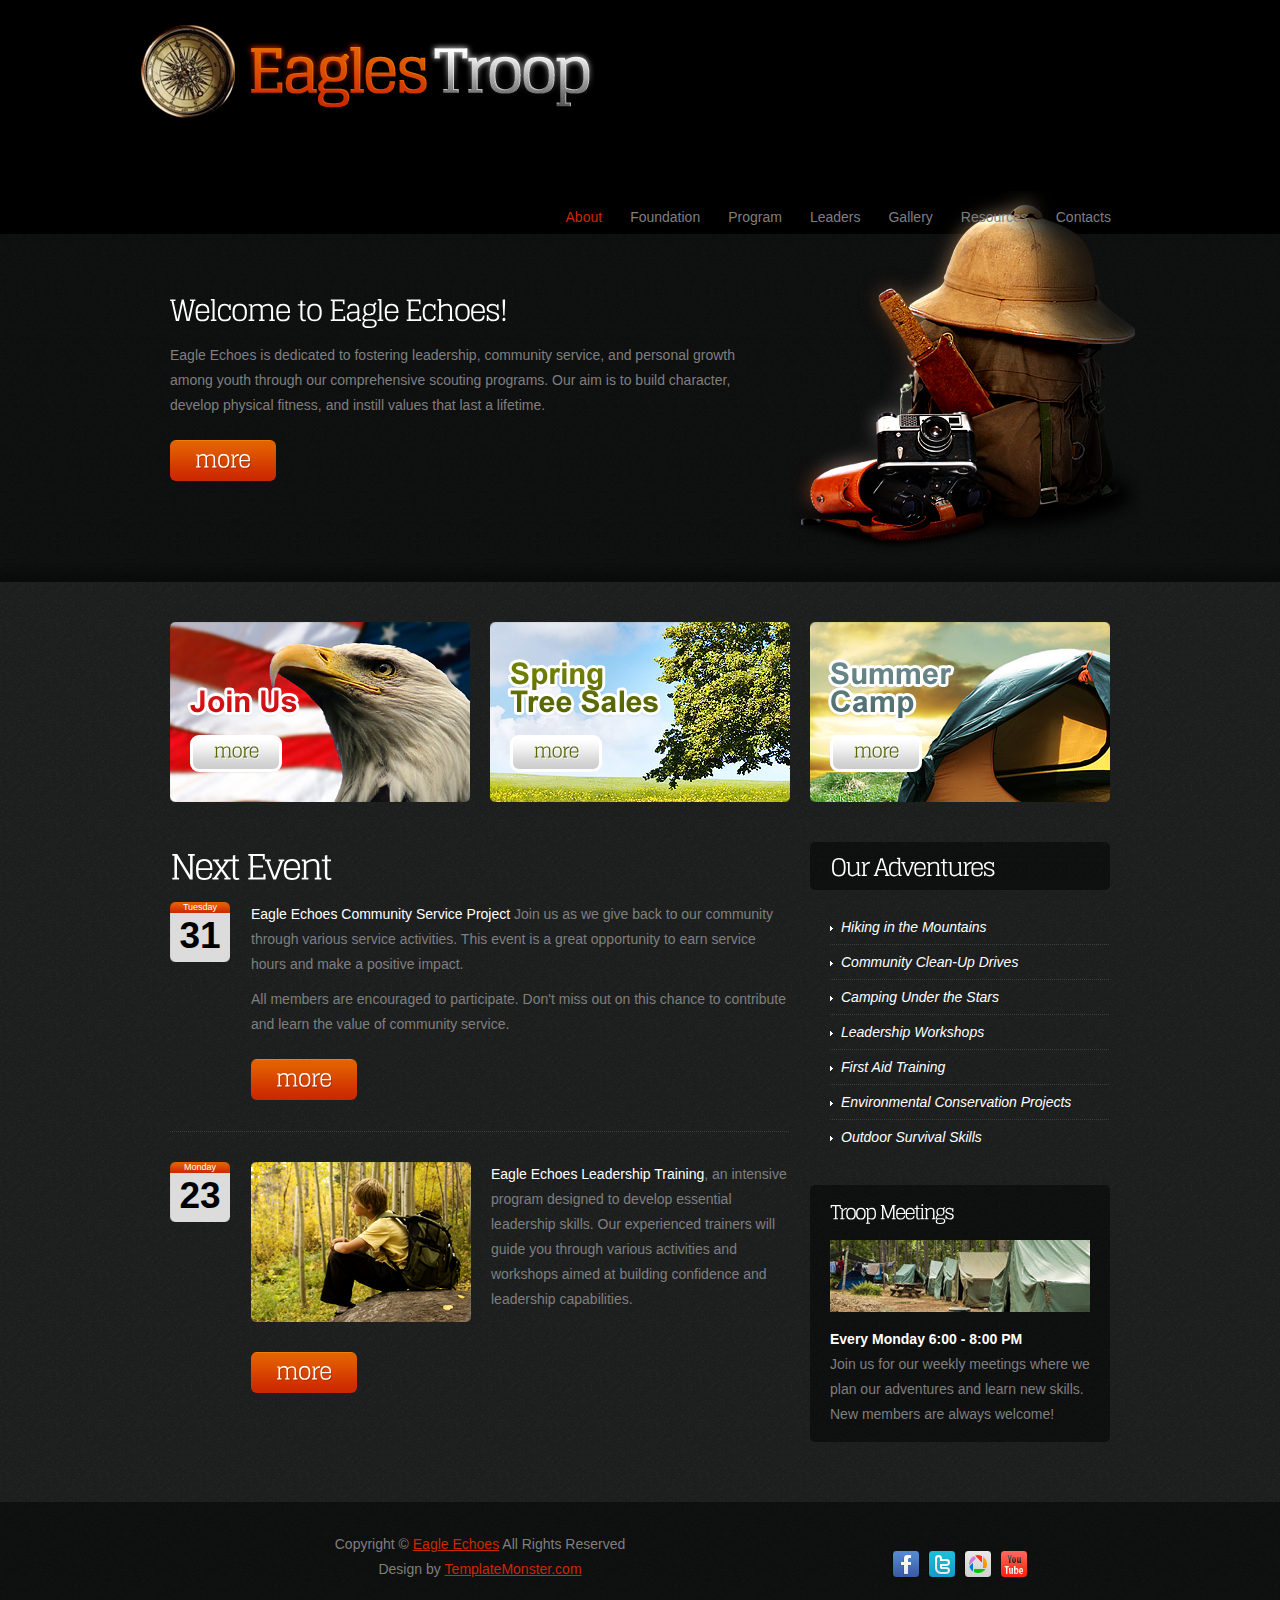
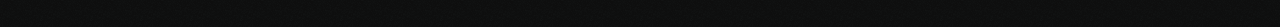
<file: index.html>
<!DOCTYPE html>
<html lang="en">
<head>
<title>Eagle Echoes</title>
<meta charset="utf-8">
<link rel="stylesheet" href="css/reset.css" type="text/css" media="screen">
<link rel="stylesheet" href="css/style.css" type="text/css" media="screen">
<link rel="stylesheet" href="css/grid.css" type="text/css" media="screen">
<script src="js/jquery-1.7.1.min.js"></script>
<script src="js/cufon-yui.js"></script>
<script src="js/cufon-replace.js"></script>
<script src="js/Glegoo_400.font.js"></script>
<script src="js/FF-cash.js"></script>
<script src="js/script.js"></script>
<!--[if lt IE 9]>
<script src="js/html5.js"></script>
<link rel="stylesheet" href="css/ie.css" type="text/css" media="screen">
<![endif]-->
</head>
<body id="page1">
<header>
  <div class="main">
    <div class="wrapper">
      <h1><a href="index.html">Eagle Echoes</a></h1>
      <nav class="fright">
        <ul class="menu">
          <li><a class="active" href="index.html">About</a></li>
          <li><a href="foundation.html">Foundation </a></li>
          <li><a href="program.html">Program</a></li>
          <li><a href="leaders.html">Leaders </a></li>
          <li><a href="gallery.html">Gallery</a></li>
          <li><a href="resources.html">Resources</a></li>
          <li><a href="contacts.html">Contacts</a></li>
        </ul>
      </nav>
    </div>
  </div>
  <div class="row-bot">
    <div class="main">
      <figure class="img-indent-r"><img src="images/page1-img1.png" alt=""></figure>
      <div class="extra-wrap indent"> <strong class="title-1">Welcome to Eagle Echoes!</strong>
        <p>Eagle Echoes is dedicated to fostering leadership, community service, and personal growth among youth through our comprehensive scouting programs. Our aim is to build character, develop physical fitness, and instill values that last a lifetime.</p>
        <a class="button2" href="#">more</a> </div>
      <div class="clear"></div>
    </div>
  </div>
</header>
<section id="content">
  <div class="main">
    <div class="container_12">
      <div class="wrapper p3">
        <article class="grid_4">
          <div class="banner">
            <figure><img src="images/banner-1.png" alt=""></figure>
            <a class="button" href="#">more</a> </div>
        </article>
        <article class="grid_4">
          <div class="banner">
            <figure><img src="images/banner-2.png" alt=""></figure>
            <a class="button" href="#">more</a> </div>
        </article>
        <article class="grid_4">
          <div class="banner">
            <figure><img src="images/banner-3.png" alt=""></figure>
            <a class="button" href="#">more</a> </div>
        </article>
      </div>
      <div class="wrapper">
        <article class="grid_8">
          <h2>Next Event</h2>
          <div class="wrapper border-bot p3">
            <time class="tdate-1" datetime="2024-07-21"> <span>Tuesday</span> <strong>31</strong> </time>
            <div class="extra-wrap">
              <p class="prev-indent-bot"><span class="color-1">Eagle Echoes Community Service Project</span> Join us as we give back to our community through various service activities. This event is a great opportunity to earn service hours and make a positive impact.</p>
              <p>All members are encouraged to participate. Don't miss out on this chance to contribute and learn the value of community service.</p>
              <a class="button2" href="#">more</a> </div>
          </div>
          <div class="wrapper">
            <time class="tdate-1" datetime="2024-08-23"> <span>Monday</span> <strong>23</strong> </time>
            <div class="img-indent">
              <p class="p3"><img src="images/page1-img2.png" alt=""></p>
              <a class="button2" href="#">more</a> </div>
            <div class="extra-wrap"> <span class="color-1">Eagle Echoes Leadership Training</span>, an intensive program designed to develop essential leadership skills. Our experienced trainers will guide you through various activities and workshops aimed at building confidence and leadership capabilities. </div>
          </div>
        </article>
        <article class="grid_4">
          <div class="indent-top">
            <h3 class="indent-bot">Our Adventures</h3>
            <div class="indent-left p3">
              <ul class="list-2">
                <li><a href="#">Hiking in the Mountains</a></li>
                <li><a href="#">Community Clean-Up Drives</a></li>
                <li><a href="#">Camping Under the Stars</a></li>
                <li><a href="#">Leadership Workshops</a></li>
                <li><a href="#">First Aid Training</a></li>
                <li><a href="#">Environmental Conservation Projects</a></li>
                <li class="last-item"><a href="#">Outdoor Survival Skills</a></li>
              </ul>
            </div>
            <div class="box">
              <div class="padding"> <strong class="text-1">Troop Meetings</strong>
                <figure class="p2"><img src="images/page1-img3.jpg" alt=""></figure>
                <h6><strong>Every Monday 6:00 - 8:00 PM</strong></h6>
                Join us for our weekly meetings where we plan our adventures and learn new skills. New members are always welcome! </div>
            </div>
          </div>
        </article>
      </div>
    </div>
  </div>
</section>
<footer>
  <div class="main">
    <div class="container_12">
      <div class="wrapper">
        <div class="grid_8">
          <div class="aligncenter">Copyright &copy; <a href="#">Eagle Echoes</a> All Rights Reserved <span>Design by <a target="_blank" href="http://www.templatemonster.com/">TemplateMonster.com</a></span></div>
        </div>
        <div class="grid_3 prefix_1">
          <ul class="list-services">
            <li><a href="https://www.facebook.com/EagleEchoes" target="_blank"></a></li>
            <li class="item-1"><a href="https://twitter.com/EagleEchoes" target="_blank"></a></li>
            <li class="item-2"><a href="https://www.instagram.com/EagleEchoes" target="_blank"></a></li>
            <li class="item-3"><a href="https://www.linkedin.com/company/eagle-echoes" target="_blank"></a></li>
          </ul>
        </div>
      </div>
    </div>
  </div>
</footer>
<script>Cufon.now();</script>
</body>
</html>
</file>
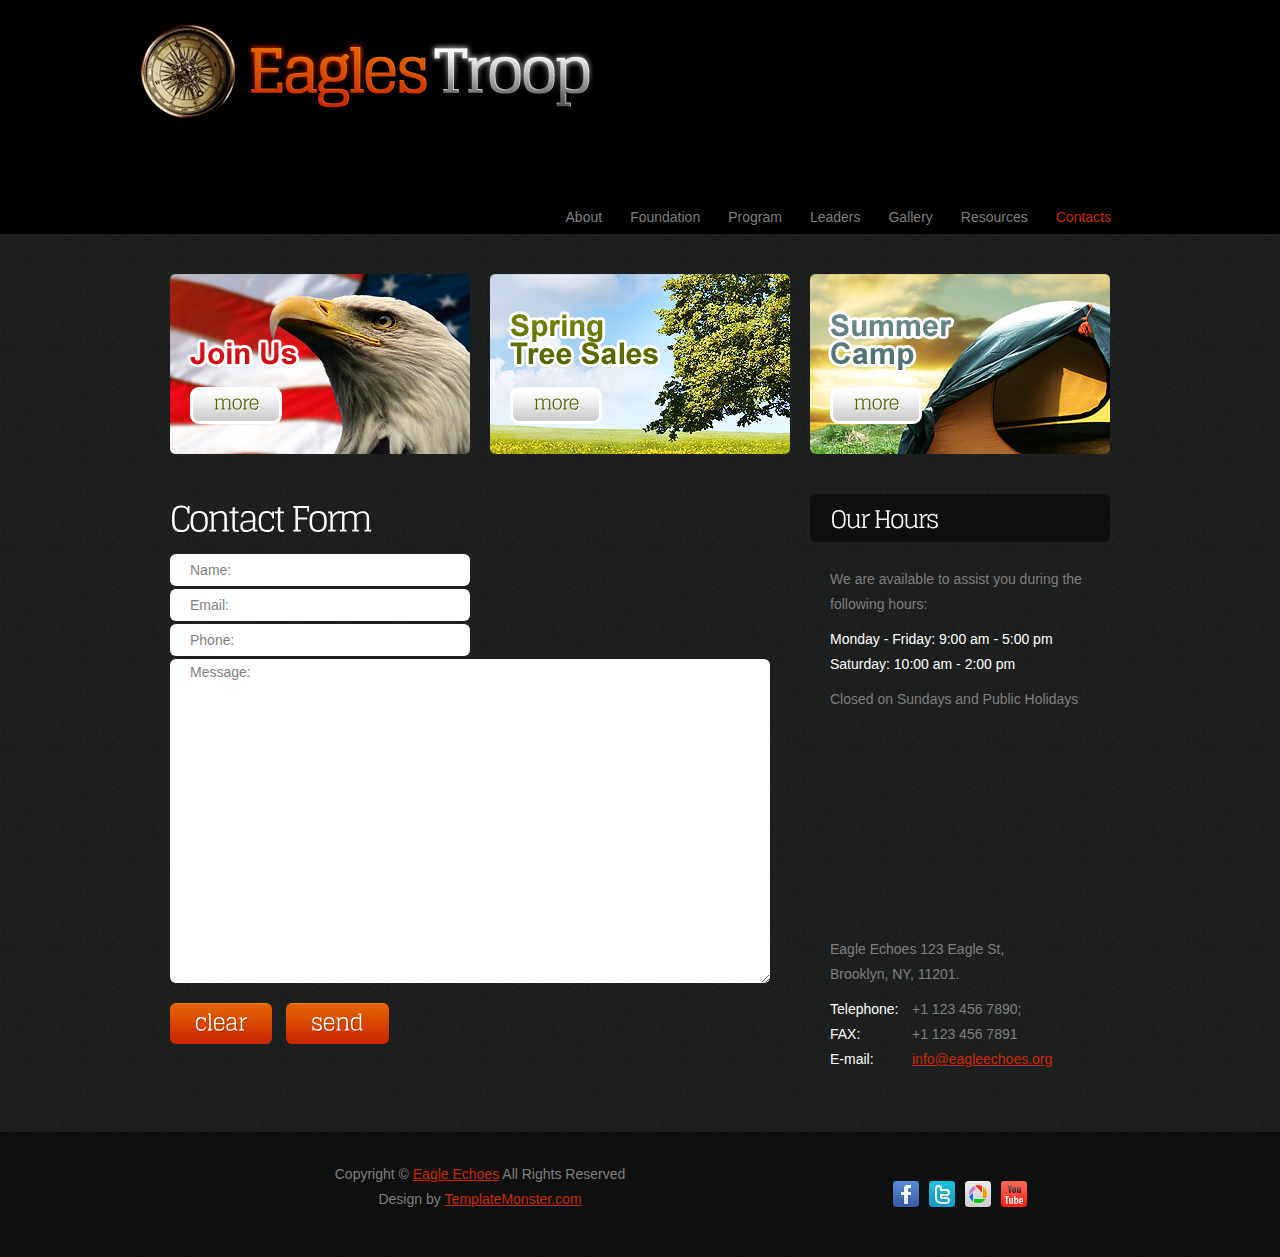
<file: contacts.html>
<!DOCTYPE html>
<html lang="en">
<head>
<title>Eagle Echoes | Contacts</title>
<meta charset="utf-8">
<link rel="stylesheet" href="css/reset.css" type="text/css" media="screen">
<link rel="stylesheet" href="css/style.css" type="text/css" media="screen">
<link rel="stylesheet" href="css/grid.css" type="text/css" media="screen">
<script src="js/jquery-1.7.1.min.js"></script>
<script src="js/cufon-yui.js"></script>
<script src="js/cufon-replace.js"></script>
<script src="js/Glegoo_400.font.js"></script>
<script src="js/FF-cash.js"></script>
<script src="js/script.js"></script>
<!--[if lt IE 9]>
<script src="js/html5.js"></script>
<link rel="stylesheet" href="css/ie.css" type="text/css" media="screen">
<![endif]-->
</head>
<body id="page6">
<header>
  <div class="main">
    <div class="wrapper">
      <h1><a href="index.html">Eagle Echoes</a></h1>
      <nav class="fright">
        <ul class="menu">
          <li><a href="index.html">About</a></li>
          <li><a href="foundation.html">Foundation</a></li>
          <li><a href="program.html">Program</a></li>
          <li><a href="leaders.html">Leaders</a></li>
          <li><a href="gallery.html">Gallery</a></li>
          <li><a href="resources.html">Resources</a></li>
          <li><a class="active" href="contacts.html">Contacts</a></li>
        </ul>
      </nav>
    </div>
  </div>
</header>
<section id="content">
  <div class="main">
    <div class="container_12">
      <div class="wrapper p3">
        <article class="grid_4">
          <div class="banner">
            <figure><img src="images/banner-1.png" alt=""></figure>
            <a class="button" href="#">more</a> </div>
        </article>
        <article class="grid_4">
          <div class="banner">
            <figure><img src="images/banner-2.png" alt=""></figure>
            <a class="button" href="#">more</a> </div>
        </article>
        <article class="grid_4">
          <div class="banner">
            <figure><img src="images/banner-3.png" alt=""></figure>
            <a class="button" href="#">more</a> </div>
        </article>
      </div>
      <div class="wrapper">
        <article class="grid_8">
          <h2>Contact Form</h2>
          <form id="contact-form" action="#" method="post" enctype="multipart/form-data">
            <fieldset>
              <label>
                <input name="name" value="Name:" onBlur="if(this.value=='') this.value='Name:'" onFocus="if(this.value =='Name:' ) this.value=''" />
              </label>
              <label>
                <input name="email" value="Email:" onBlur="if(this.value=='') this.value='Email:'" onFocus="if(this.value =='Email:' ) this.value=''" />
              </label>
              <label>
                <input name="phone" value="Phone:" onBlur="if(this.value=='') this.value='Phone:'" onFocus="if(this.value =='Phone:' ) this.value=''" />
              </label>
              <label class="message">
                <textarea onBlur="if(this.value=='') this.value='Message:'" onFocus="if(this.value =='Message:' ) this.value=''">Message:</textarea>
              </label>
              <div class="buttons"> <a class="button2" href="#">clear</a> <a class="button2" href="#">send</a> </div>
            </fieldset>
          </form>
        </article>
        <article class="grid_4">
          <div class="indent-top">
            <h3 class="img-indent-bot">Our Hours</h3>
            <div class="indent-left">
              <p class="prev-indent-bot">We are available to assist you during the following hours:</p>
              <span class="color-1">Monday - Friday: 9:00 am - 5:00 pm</span>
              <p class="prev-indent-bot"><span class="color-1">Saturday: 10:00 am - 2:00 pm</span></p>
              <p class="indent-bot">Closed on Sundays and Public Holidays</p>
              <figure class="img-indent-bot">
                <iframe width="260" height="180" src="http://maps.google.com/maps?f=q&amp;source=s_q&amp;hl=en&amp;geocode=&amp;q=Brooklyn,+New+York,+NY,+United+States&amp;aq=0&amp;sll=37.0625,-95.677068&amp;sspn=61.282355,146.513672&amp;ie=UTF8&amp;hq=&amp;hnear=Brooklyn,+Kings,+New+York&amp;ll=40.649974,-73.950005&amp;spn=0.01628,0.025663&amp;z=14&amp;iwloc=A&amp;output=embed"></iframe>
              </figure>
              <dl>
                <dt class="prev-indent-bot">Eagle Echoes 123 Eagle St,<br>
                  Brooklyn, NY, 11201.</dt>
                <dd><span>Telephone:</span> +1 123 456 7890;</dd>
                <dd><span>FAX:</span> +1 123 456 7891</dd>
                <dd><span>E-mail:</span> <a href="mailto:info@eagleechoes.org">info@eagleechoes.org</a></dd>
              </dl>
            </div>
          </div>
        </article>
      </div>
    </div>
  </div>
</section>
<footer>
  <div class="main">
    <div class="container_12">
      <div class="wrapper">
        <div class="grid_8">
          <div class="aligncenter">Copyright &copy; <a href="#">Eagle Echoes</a> All Rights Reserved <span>Design by <a target="_blank" href="http://www.templatemonster.com/">TemplateMonster.com</a></span></div>
        </div>
        <div class="grid_3 prefix_1">
          <ul class="list-services">
            <li><a href="https://www.facebook.com/EagleEchoes" target="_blank"></a></li>
            <li class="item-1"><a href="https://twitter.com/EagleEchoes" target="_blank"></a></li>
            <li class="item-2"><a href="https://www.instagram.com/EagleEchoes" target="_blank"></a></li>
            <li class="item-3"><a href="https://www.linkedin.com/company/eagle-echoes" target="_blank"></a></li>
          </ul>
        </div>
      </div>
    </div>
  </div>
</footer>
<script>Cufon.now();</script>
</body>
</html>
</file>
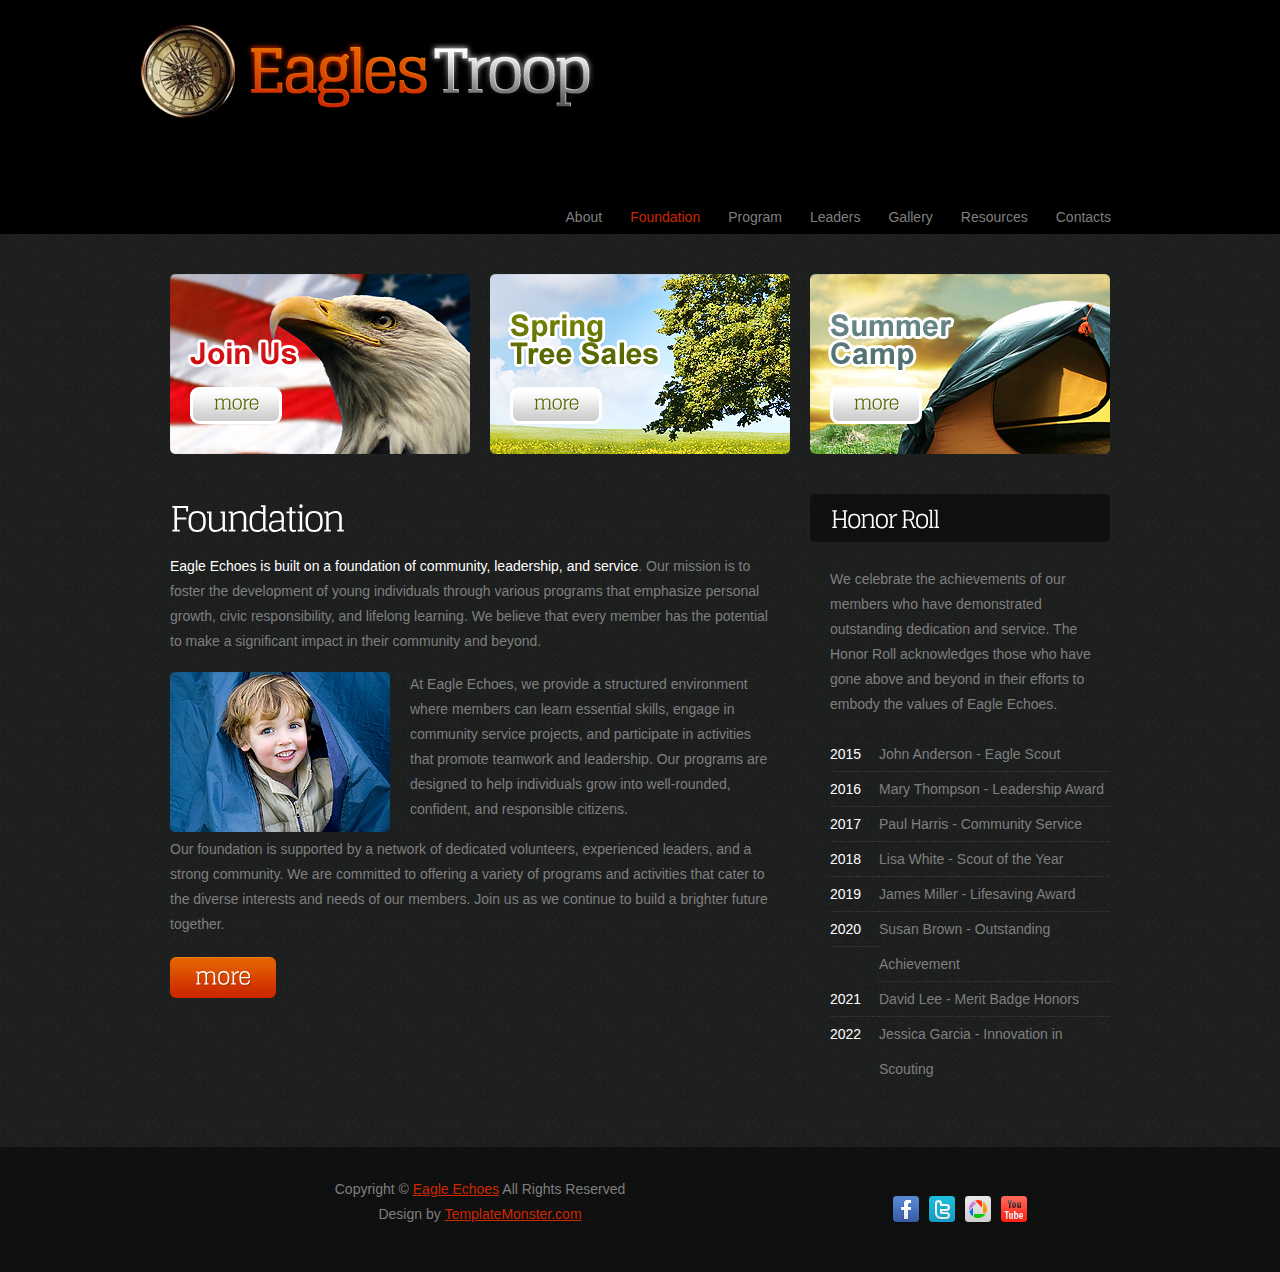
<file: foundation.html>
<!DOCTYPE html>
<html lang="en">
<head>
<title>Eagle Echoes | Foundation</title>
<meta charset="utf-8">
<link rel="stylesheet" href="css/reset.css" type="text/css" media="screen">
<link rel="stylesheet" href="css/style.css" type="text/css" media="screen">
<link rel="stylesheet" href="css/grid.css" type="text/css" media="screen">
<script src="js/jquery-1.7.1.min.js"></script>
<script src="js/cufon-yui.js"></script>
<script src="js/cufon-replace.js"></script>
<script src="js/Glegoo_400.font.js"></script>
<script src="js/FF-cash.js"></script>
<script src="js/script.js"></script>
<!--[if lt IE 9]>
<script src="js/html5.js"></script>
<link rel="stylesheet" href="css/ie.css" type="text/css" media="screen">
<![endif]-->
</head>
<body id="page2">
<header>
  <div class="main">
    <div class="wrapper">
      <h1><a href="index.html">Eagle Echoes</a></h1>
      <nav class="fright">
        <ul class="menu">
          <li><a href="index.html">About</a></li>
          <li><a class="active" href="foundation.html">Foundation</a></li>
          <li><a href="program.html">Program</a></li>
          <li><a href="leaders.html">Leaders</a></li>
          <li><a href="gallery.html">Gallery</a></li>
          <li><a href="resources.html">Resources</a></li>
          <li><a href="contacts.html">Contacts</a></li>
        </ul>
      </nav>
    </div>
  </div>
</header>
<section id="content">
  <div class="main">
    <div class="container_12">
      <div class="wrapper p3">
        <article class="grid_4">
          <div class="banner">
            <figure><img src="images/banner-1.png" alt=""></figure>
            <a class="button" href="#">more</a> </div>
        </article>
        <article class="grid_4">
          <div class="banner">
            <figure><img src="images/banner-2.png" alt=""></figure>
            <a class="button" href="#">more</a> </div>
        </article>
        <article class="grid_4">
          <div class="banner">
            <figure><img src="images/banner-3.png" alt=""></figure>
            <a class="button" href="#">more</a> </div>
        </article>
      </div>
      <div class="wrapper">
        <article class="grid_8">
          <div class="indent-right">
            <h2>Foundation</h2>
            <p class="indent-bot2"><span class="color-1">Eagle Echoes is built on a foundation of community, leadership, and service</span>. Our mission is to foster the development of young individuals through various programs that emphasize personal growth, civic responsibility, and lifelong learning. We believe that every member has the potential to make a significant impact in their community and beyond.</p>
            <div class="wrapper prev-indent-bot2">
              <figure class="img-indent"><img src="images/page2-img1.png" alt=""></figure>
              <div class="extra-wrap"> At Eagle Echoes, we provide a structured environment where members can learn essential skills, engage in community service projects, and participate in activities that promote teamwork and leadership. Our programs are designed to help individuals grow into well-rounded, confident, and responsible citizens.</div>
            </div>
            <p class="indent-bot">Our foundation is supported by a network of dedicated volunteers, experienced leaders, and a strong community. We are committed to offering a variety of programs and activities that cater to the diverse interests and needs of our members. Join us as we continue to build a brighter future together.</p>
            <a class="button2" href="#">more</a> </div>
        </article>
        <article class="grid_4">
          <div class="indent-top">
            <h3 class="img-indent-bot">Honor Roll</h3>
            <div class="indent-left">
              <p class="indent-bot">We celebrate the achievements of our members who have demonstrated outstanding dedication and service. The Honor Roll acknowledges those who have gone above and beyond in their efforts to embody the values of Eagle Echoes.</p>
              <dl class="years">
                <dt>2015</dt>
                <dd>John Anderson - Eagle Scout</dd>
                <dt>2016</dt>
                <dd>Mary Thompson - Leadership Award</dd>
                <dt>2017</dt>
                <dd>Paul Harris - Community Service</dd>
                <dt>2018</dt>
                <dd>Lisa White - Scout of the Year</dd>
                <dt>2019</dt>
                <dd>James Miller - Lifesaving Award</dd>
                <dt>2020</dt>
                <dd>Susan Brown - Outstanding Achievement</dd>
                <dt>2021</dt>
                <dd>David Lee - Merit Badge Honors</dd>
                <dt class="last-item">2022</dt>
                <dd class="last-item">Jessica Garcia - Innovation in Scouting</dd>
              </dl>
            </div>
          </div>
        </article>
      </div>
    </div>
  </div>
</section>
<footer>
  <div class="main">
    <div class="container_12">
      <div class="wrapper">
        <div class="grid_8">
          <div class="aligncenter">Copyright &copy; <a href="#">Eagle Echoes</a> All Rights Reserved <span>Design by <a target="_blank" href="http://www.templatemonster.com/">TemplateMonster.com</a></span></div>
        </div>
        <div class="grid_3 prefix_1">
          <ul class="list-services">
            <li><a href="#"></a></li>
            <li class="item-1"><a href="#"></a></li>
            <li class="item-2"><a href="#"></a></li>
            <li class="item-3"><a href="#"></a></li>
          </ul>
        </div>
      </div>
    </div>
  </div>
</footer>
<script>Cufon.now();</script>
</body>
</html>
</file>
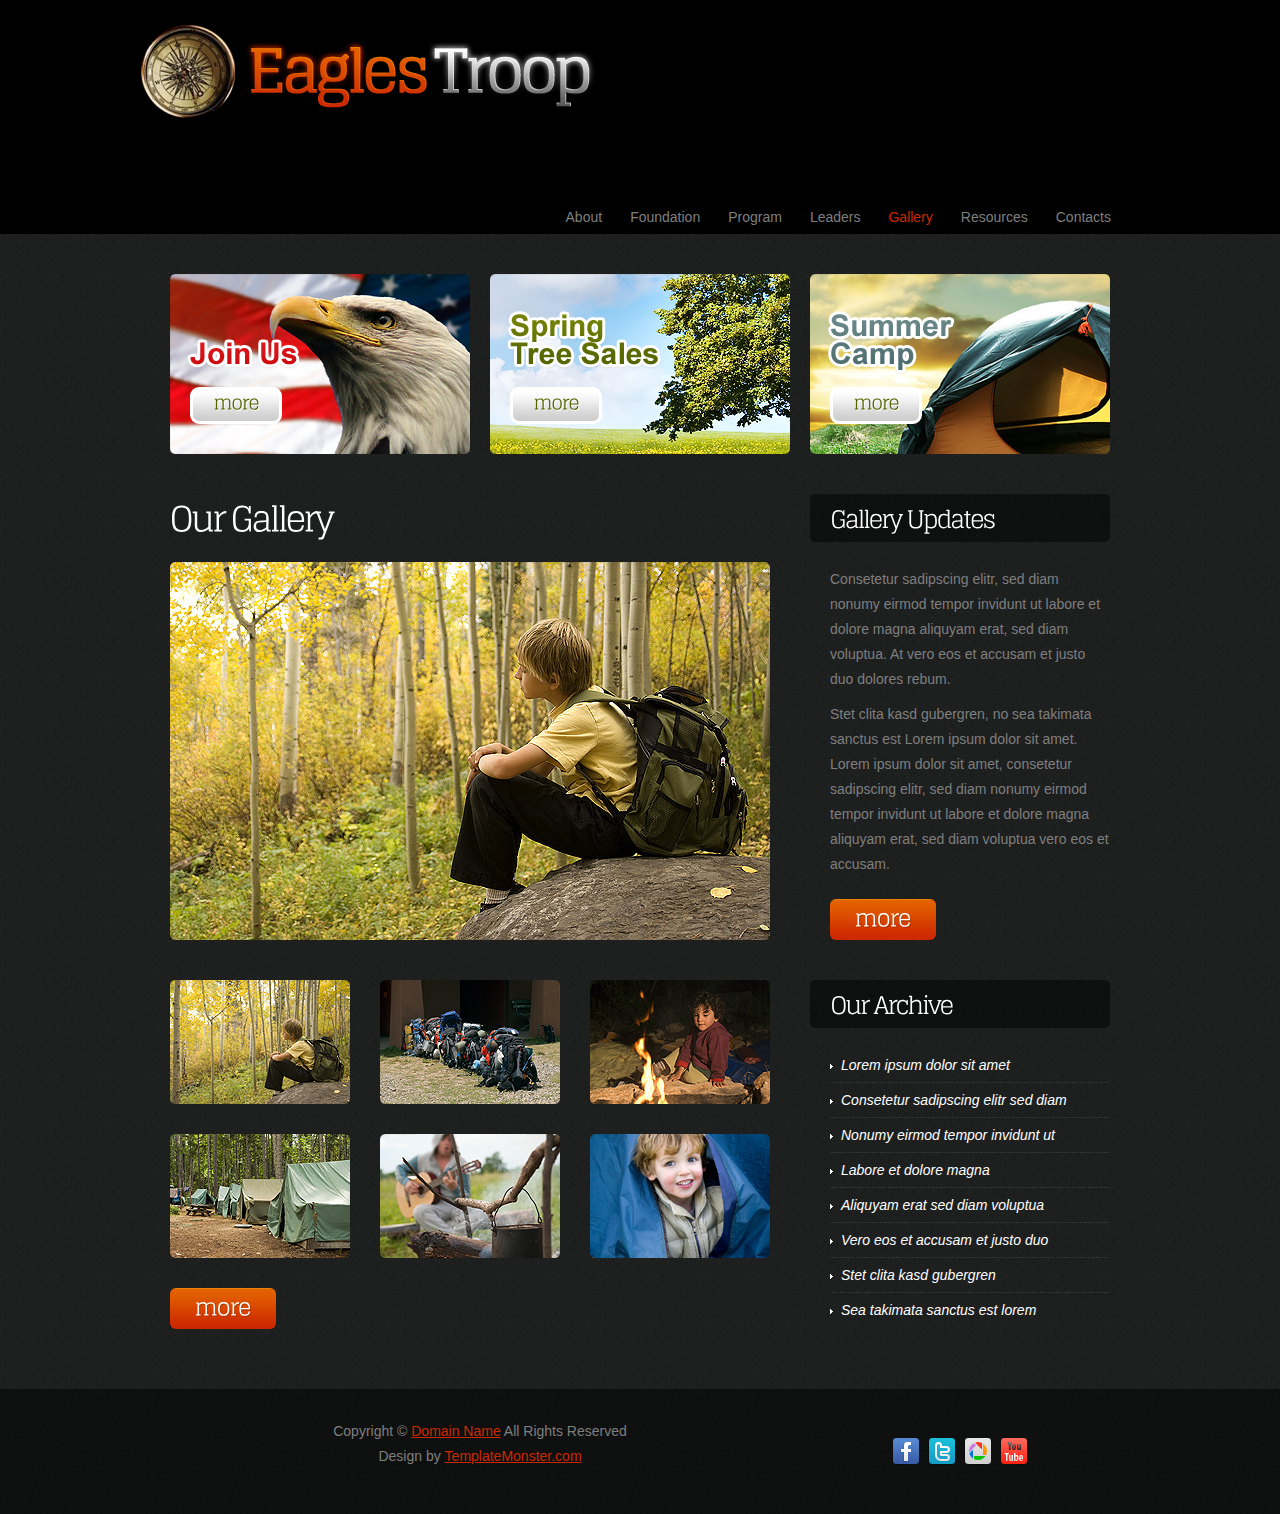
<file: gallery.html>
<!DOCTYPE html>
<html lang="en">
<head>
<title>EaglesTroop | Gallery</title>
<meta charset="utf-8">
<link rel="stylesheet" href="css/reset.css" type="text/css" media="screen">
<link rel="stylesheet" href="css/style.css" type="text/css" media="screen">
<link rel="stylesheet" href="css/grid.css" type="text/css" media="screen">
<script src="js/jquery-1.7.1.min.js"></script>
<script src="js/cufon-yui.js"></script>
<script src="js/cufon-replace.js"></script>
<script src="js/Glegoo_400.font.js"></script>
<script src="js/FF-cash.js"></script>
<script src="js/script.js"></script>
<script src="js/jquery.galleriffic.js"></script>
<script src="js/jquery.opacityrollover.js"></script>
<!--[if lt IE 9]>
<script src="js/html5.js"></script>
<link rel="stylesheet" href="css/ie.css" type="text/css" media="screen">
<![endif]-->
</head>
<body id="page5">
<header>
  <div class="main">
    <div class="wrapper">
      <h1><a href="index.html">EaglesTroop</a></h1>
      <nav class="fright">
        <ul class="menu">
          <li><a href="index.html">About</a></li>
          <li><a href="foundation.html">Foundation </a></li>
          <li><a href="program.html">Program</a></li>
          <li><a href="leaders.html">Leaders</a></li>
          <li><a class="active" href="gallery.html">Gallery</a></li>
          <li><a href="resources.html">Resources</a></li>
          <li><a href="contacts.html">Contacts</a></li>
        </ul>
      </nav>
    </div>
  </div>
</header>
<section id="content">
  <div class="main">
    <div class="container_12">
      <div class="wrapper p3">
        <article class="grid_4">
          <div class="banner">
            <figure><img src="images/banner-1.png" alt=""></figure>
            <a class="button" href="#">more</a> </div>
        </article>
        <article class="grid_4">
          <div class="banner">
            <figure><img src="images/banner-2.png" alt=""></figure>
            <a class="button" href="#">more</a> </div>
        </article>
        <article class="grid_4">
          <div class="banner">
            <figure><img src="images/banner-3.png" alt=""></figure>
            <a class="button" href="#">more</a> </div>
        </article>
      </div>
      <div class="wrapper">
        <article class="grid_8">
          <h2 class="p1">Our Gallery</h2>
          <div class="slideshow-container">
            <div id="slideshow" class="slideshow"></div>
          </div>
          <div id="thumbs" class="navigation p3">
            <ul class="thumbs noscript">
              <li><a class="thumb" href="images/gallery-img1.jpg"><img src="images/thumb-1.png" alt=""></a></li>
              <li><a class="thumb" href="images/gallery-img2.jpg"><img src="images/thumb-2.png" alt=""></a></li>
              <li class="last"><a class="thumb" href="images/gallery-img3.jpg"><img src="images/thumb-3.png" alt=""></a></li>
              <li class="last2"><a class="thumb" href="images/gallery-img4.jpg"><img src="images/thumb-4.png" alt=""></a></li>
              <li class="last2"><a class="thumb" href="images/gallery-img5.jpg"><img src="images/thumb-5.png" alt=""></a></li>
              <li class="last3"><a class="thumb" href="images/gallery-img6.jpg"><img src="images/thumb-6.png" alt=""></a></li>
            </ul>
          </div>
          <a class="button2" href="#">more</a> </article>
        <article class="grid_4">
          <div class="indent-top">
            <h3 class="img-indent-bot">Gallery Updates</h3>
            <div class="indent-left p4">
              <p class="prev-indent-bot">Consetetur sadipscing elitr, sed diam nonumy eirmod tempor invidunt ut labore et dolore magna aliquyam erat, sed diam voluptua. At vero eos et accusam et justo duo dolores rebum. </p>
              <p>Stet clita kasd gubergren, no sea takimata sanctus est Lorem ipsum dolor sit amet. Lorem ipsum dolor sit amet, consetetur sadipscing elitr, sed diam nonumy eirmod tempor invidunt ut labore et dolore magna aliquyam erat, sed diam voluptua vero eos et accusam.</p>
              <a class="button2" href="#">more</a> </div>
            <h3 class="indent-bot">Our Archive</h3>
            <div class="indent-left">
              <ul class="list-2">
                <li><a href="#">Lorem ipsum dolor sit amet</a></li>
                <li><a href="#">Consetetur sadipscing elitr sed diam </a></li>
                <li><a href="#">Nonumy eirmod tempor invidunt ut </a></li>
                <li><a href="#">Labore et dolore magna</a></li>
                <li><a href="#">Aliquyam erat sed diam voluptua</a></li>
                <li><a href="#">Vero eos et accusam et justo duo </a></li>
                <li><a href="#">Stet clita kasd gubergren</a></li>
                <li class="last-item"><a href="#">Sea takimata sanctus est lorem </a></li>
              </ul>
            </div>
          </div>
        </article>
      </div>
    </div>
  </div>
</section>
<footer>
  <div class="main">
    <div class="container_12">
      <div class="wrapper">
        <div class="grid_8">
          <div class="aligncenter">Copyright &copy; <a href="#">Domain Name</a> All Rights Reserved <span>Design by <a target="_blank" href="http://www.templatemonster.com/">TemplateMonster.com</a></span></div>
        </div>
        <div class="grid_3 prefix_1">
          <ul class="list-services">
            <li><a href="#"></a></li>
            <li class="item-1"><a href="#"></a></li>
            <li class="item-2"><a href="#"></a></li>
            <li class="item-3"><a href="#"></a></li>
          </ul>
        </div>
      </div>
    </div>
  </div>
</footer>
<script>Cufon.now();</script>
<script>
$(window).load(function () {
    var gallery = $('#thumbs').galleriffic({
        delay: 7000,
        numThumbs: 6,
        preloadAhead: 6,
        enableTopPager: false,
        enableBottomPager: false,
        imageContainerSel: '#slideshow',
        controlsContainerSel: '',
        captionContainerSel: '',
        loadingContainerSel: '',
        renderSSControls: false,
        renderNavControls: true,
        playLinkText: '',
        pauseLinkText: '',
        prevLinkText: '',
        nextLinkText: '',
        nextPageLinkText: '',
        prevPageLinkText: '',
        enableHistory: false,
        autoStart: 7000,
        syncTransitions: true,
        defaultTransitionDuration: 900
    });
});
</script>
</body>
</html>
</file>
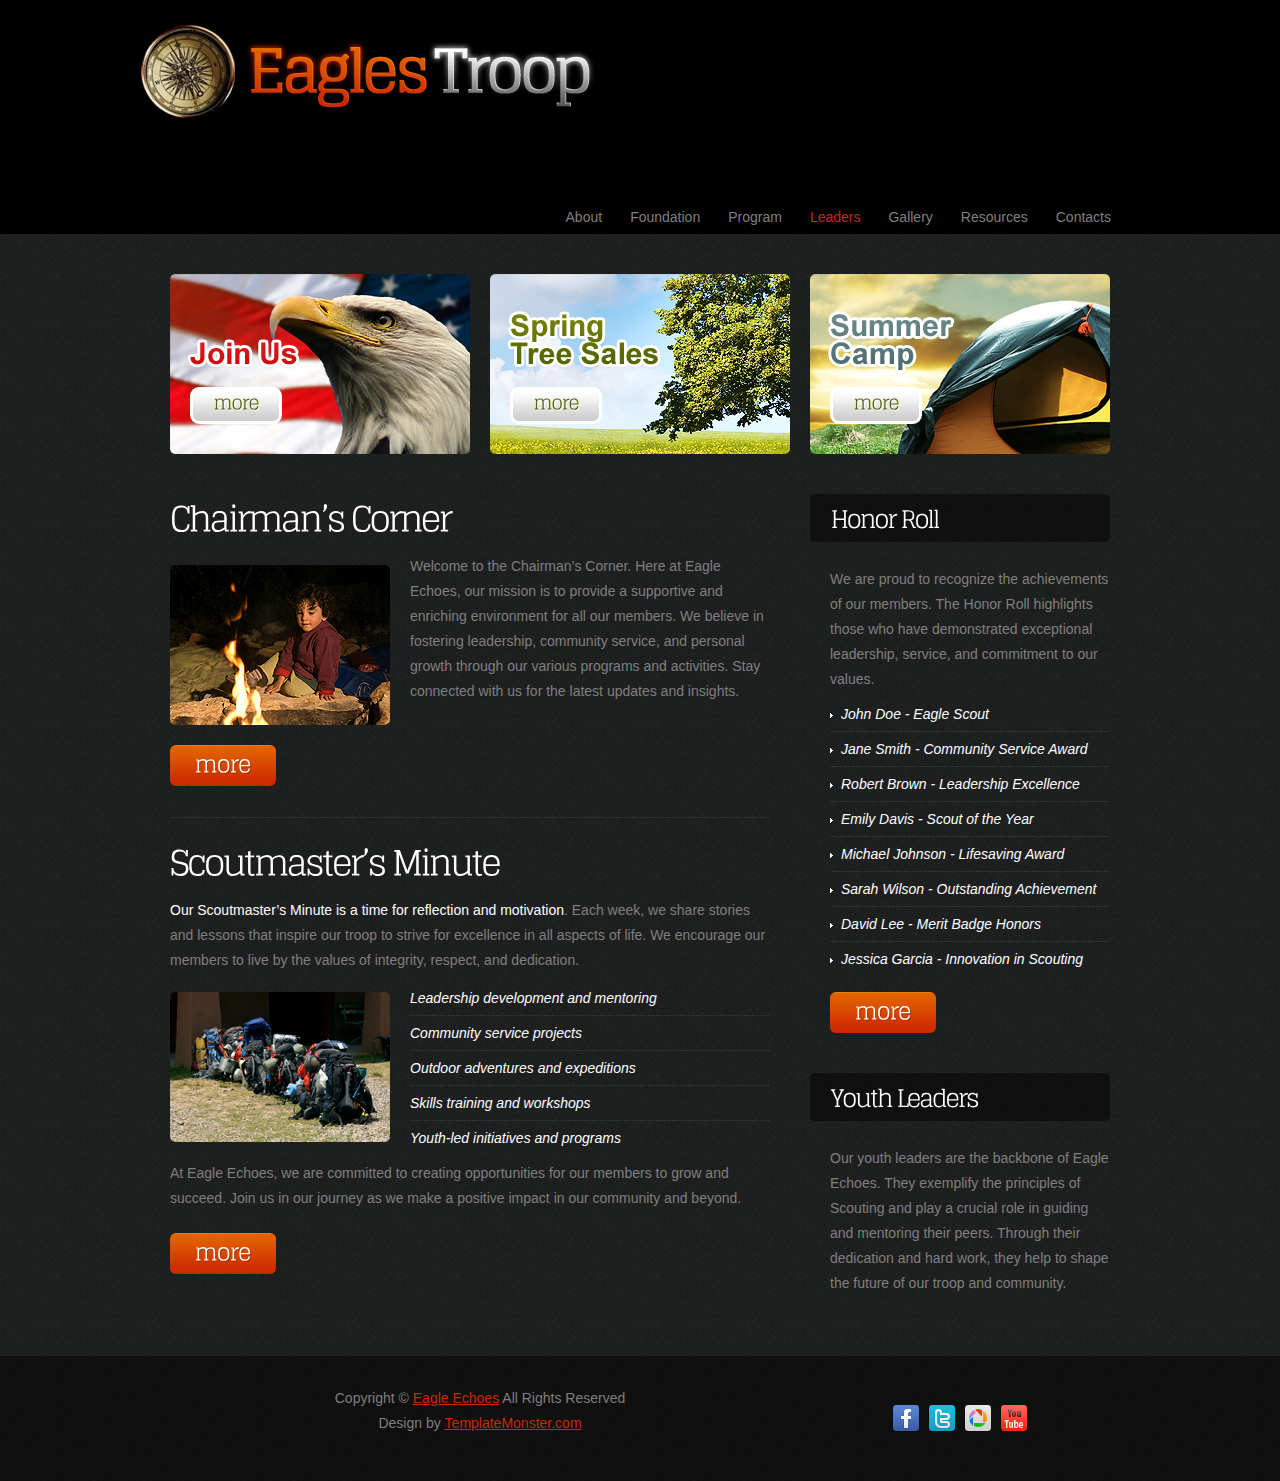
<file: leaders.html>
<!DOCTYPE html>
<html lang="en">
<head>
<title>Eagle Echoes | Leaders</title>
<meta charset="utf-8">
<link rel="stylesheet" href="css/reset.css" type="text/css" media="screen">
<link rel="stylesheet" href="css/style.css" type="text/css" media="screen">
<link rel="stylesheet" href="css/grid.css" type="text/css" media="screen">
<script src="js/jquery-1.7.1.min.js"></script>
<script src="js/cufon-yui.js"></script>
<script src="js/cufon-replace.js"></script>
<script src="js/Glegoo_400.font.js"></script>
<script src="js/FF-cash.js"></script>
<script src="js/script.js"></script>
<!--[if lt IE 9]>
<script src="js/html5.js"></script>
<link rel="stylesheet" href="css/ie.css" type="text/css" media="screen">
<![endif]-->
</head>
<body id="page4">
<header>
  <div class="main">
    <div class="wrapper">
      <h1><a href="index.html">Eagle Echoes</a></h1>
      <nav class="fright">
        <ul class="menu">
          <li><a href="index.html">About</a></li>
          <li><a href="foundation.html">Foundation</a></li>
          <li><a href="program.html">Program</a></li>
          <li><a class="active" href="leaders.html">Leaders</a></li>
          <li><a href="gallery.html">Gallery</a></li>
          <li><a href="resources.html">Resources</a></li>
          <li><a href="contacts.html">Contacts</a></li>
        </ul>
      </nav>
    </div>
  </div>
</header>
<section id="content">
  <div class="main">
    <div class="container_12">
      <div class="wrapper p3">
        <article class="grid_4">
          <div class="banner">
            <figure><img src="images/banner-1.png" alt=""></figure>
            <a class="button" href="#">more</a> </div>
        </article>
        <article class="grid_4">
          <div class="banner">
            <figure><img src="images/banner-2.png" alt=""></figure>
            <a class="button" href="#">more</a> </div>
        </article>
        <article class="grid_4">
          <div class="banner">
            <figure><img src="images/banner-3.png" alt=""></figure>
            <a class="button" href="#">more</a> </div>
        </article>
      </div>
      <div class="wrapper">
        <article class="grid_8">
          <div class="indent-right">
            <h2>Chairman’s Corner</h2>
            <div class="wrapper indent-bot">
              <figure class="img-indent3"><img src="images/page4-img1.png" alt=""></figure>
              <div class="extra-wrap"> Welcome to the Chairman’s Corner. Here at Eagle Echoes, our mission is to provide a supportive and enriching environment for all our members. We believe in fostering leadership, community service, and personal growth through our various programs and activities. Stay connected with us for the latest updates and insights. </div>
            </div>
            <div class="border-bot prev-indent-bot"> <a class="button2" href="#">more</a> </div>
            <h2>Scoutmaster’s Minute</h2>
            <p class="p1"><span class="color-1">Our Scoutmaster’s Minute is a time for reflection and motivation</span>. Each week, we share stories and lessons that inspire our troop to strive for excellence in all aspects of life. We encourage our members to live by the values of integrity, respect, and dedication.</p>
            <div class="wrapper prev-indent-bot2">
              <figure class="img-indent3"><img src="images/page4-img2.png" alt=""></figure>
              <div class="extra-wrap">
                <ul class="list-1">
                  <li><a href="#">Leadership development and mentoring</a></li>
                  <li><a href="#">Community service projects</a></li>
                  <li><a href="#">Outdoor adventures and expeditions</a></li>
                  <li><a href="#">Skills training and workshops</a></li>
                  <li class="last-item"><a href="#">Youth-led initiatives and programs</a></li>
                </ul>
              </div>
            </div>
            <p>At Eagle Echoes, we are committed to creating opportunities for our members to grow and succeed. Join us in our journey as we make a positive impact in our community and beyond.</p>
            <a class="button2" href="#">more</a> </div>
        </article>
        <article class="grid_4">
          <div class="indent-top">
            <h3 class="img-indent-bot">Honor Roll</h3>
            <div class="indent-left p4">
              <p class="prev-indent-bot2">We are proud to recognize the achievements of our members. The Honor Roll highlights those who have demonstrated exceptional leadership, service, and commitment to our values.</p>
              <ul class="list-2 p2">
                <li><a href="#">John Doe - Eagle Scout</a></li>
                <li><a href="#">Jane Smith - Community Service Award</a></li>
                <li><a href="#">Robert Brown - Leadership Excellence</a></li>
                <li><a href="#">Emily Davis - Scout of the Year</a></li>
                <li><a href="#">Michael Johnson - Lifesaving Award</a></li>
                <li><a href="#">Sarah Wilson - Outstanding Achievement</a></li>
                <li><a href="#">David Lee - Merit Badge Honors</a></li>
                <li class="last-item"><a href="#">Jessica Garcia - Innovation in Scouting</a></li>
              </ul>
              <a class="button2" href="#">more</a> </div>
            <h3 class="img-indent-bot">Youth Leaders</h3>
            <div class="indent-left"> Our youth leaders are the backbone of Eagle Echoes. They exemplify the principles of Scouting and play a crucial role in guiding and mentoring their peers. Through their dedication and hard work, they help to shape the future of our troop and community. </div>
          </div>
        </article>
      </div>
    </div>
  </div>
</section>
<footer>
  <div class="main">
    <div class="container_12">
      <div class="wrapper">
        <div class="grid_8">
          <div class="aligncenter">Copyright &copy; <a href="#">Eagle Echoes</a> All Rights Reserved <span>Design by <a target="_blank" href="http://www.templatemonster.com/">TemplateMonster.com</a></span></div>
        </div>
        <div class="grid_3 prefix_1">
          <ul class="list-services">
            <li><a href="#"></a></li>
            <li class="item-1"><a href="#"></a></li>
            <li class="item-2"><a href="#"></a></li>
            <li class="item-3"><a href="#"></a></li>
          </ul>
        </div>
      </div>
    </div>
  </div>
</footer>
<script>Cufon.now();</script>
</body>
</html>
</file>
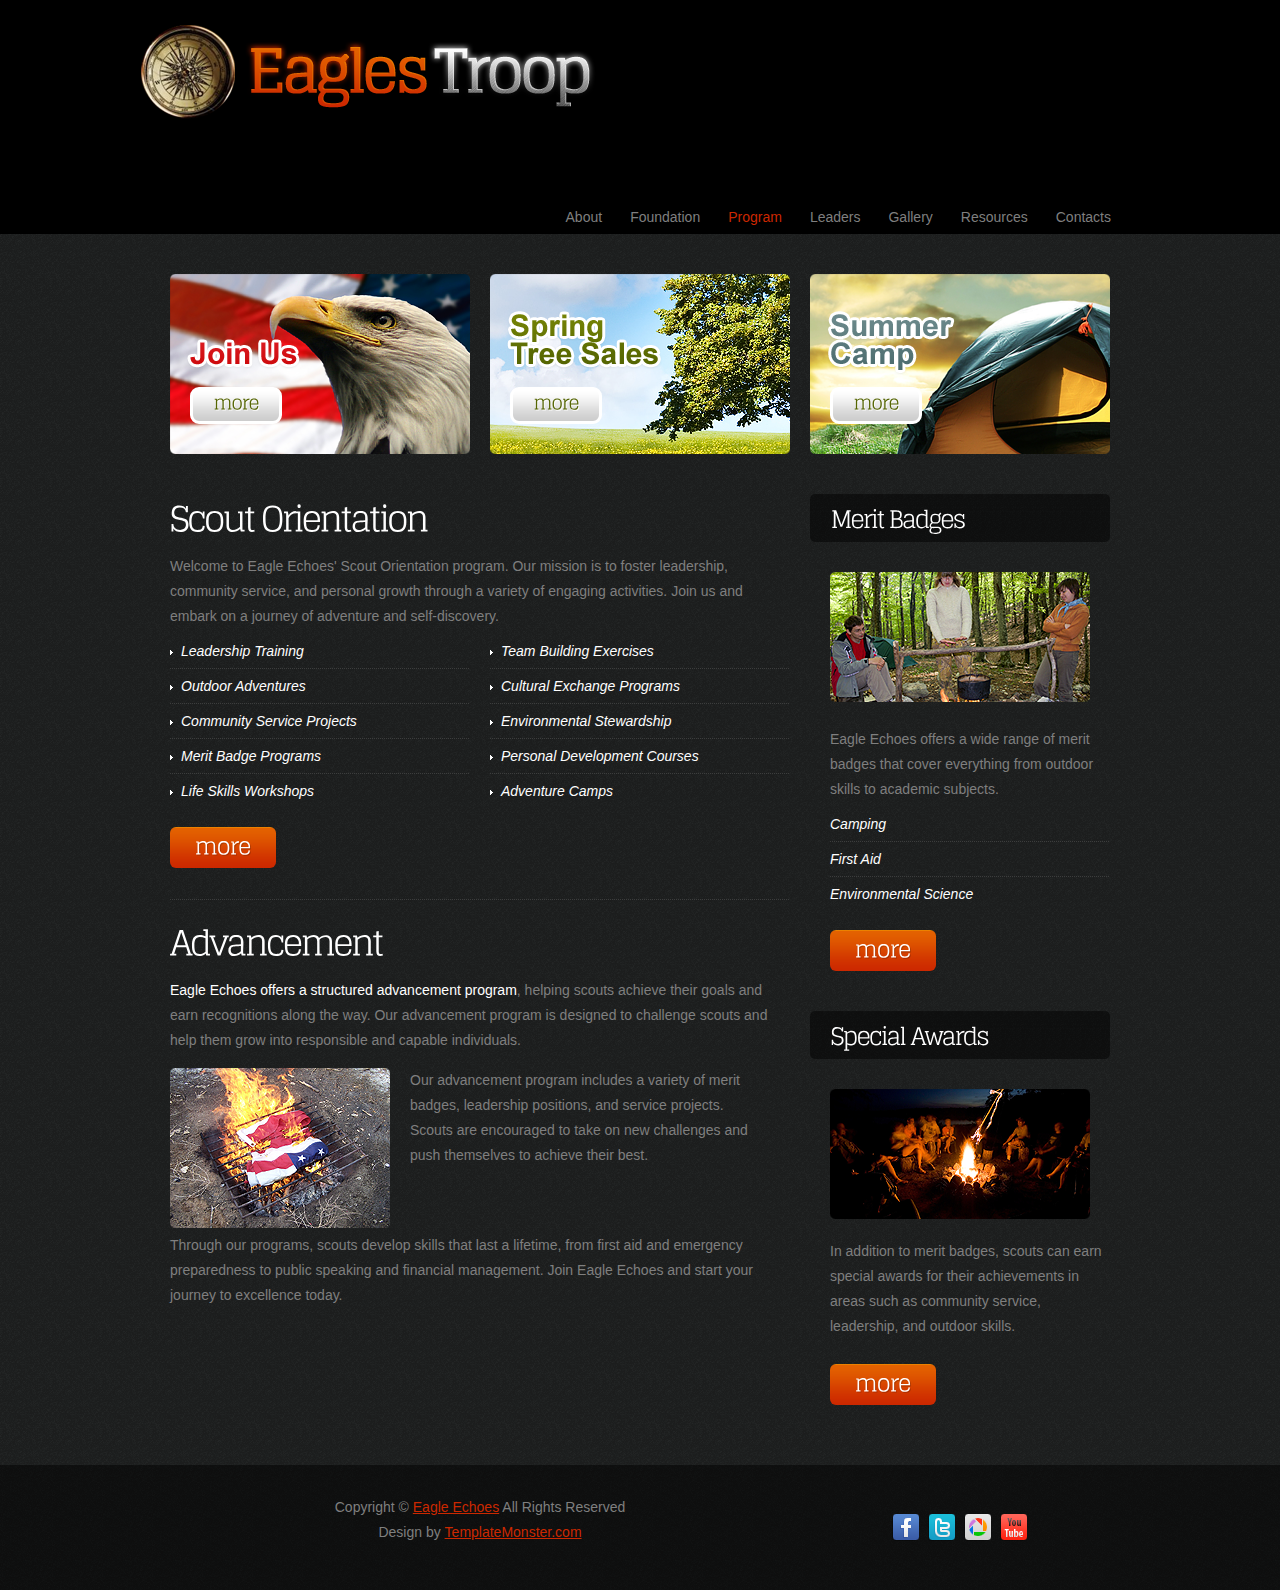
<file: program.html>
<!DOCTYPE html>
<html lang="en">
<head>
<title>Eagle Echoes | Program</title>
<meta charset="utf-8">
<link rel="stylesheet" href="css/reset.css" type="text/css" media="screen">
<link rel="stylesheet" href="css/style.css" type="text/css" media="screen">
<link rel="stylesheet" href="css/grid.css" type="text/css" media="screen">
<script src="js/jquery-1.7.1.min.js"></script>
<script src="js/cufon-yui.js"></script>
<script src="js/cufon-replace.js"></script>
<script src="js/Glegoo_400.font.js"></script>
<script src="js/FF-cash.js"></script>
<script src="js/script.js"></script>
<!--[if lt IE 9]>
<script src="js/html5.js"></script>
<link rel="stylesheet" href="css/ie.css" type="text/css" media="screen">
<![endif]-->
</head>
<body id="page3">
<header>
  <div class="main">
    <div class="wrapper">
      <h1><a href="index.html">Eagle Echoes</a></h1>
      <nav class="fright">
        <ul class="menu">
          <li><a href="index.html">About</a></li>
          <li><a href="foundation.html">Foundation</a></li>
          <li><a class="active" href="program.html">Program</a></li>
          <li><a href="leaders.html">Leaders</a></li>
          <li><a href="gallery.html">Gallery</a></li>
          <li><a href="resources.html">Resources</a></li>
          <li><a href="contacts.html">Contacts</a></li>
        </ul>
      </nav>
    </div>
  </div>
</header>
<section id="content">
  <div class="main">
    <div class="container_12">
      <div class="wrapper p3">
        <article class="grid_4">
          <div class="banner">
            <figure><img src="images/banner-1.png" alt=""></figure>
            <a class="button" href="#">more</a> </div>
        </article>
        <article class="grid_4">
          <div class="banner">
            <figure><img src="images/banner-2.png" alt=""></figure>
            <a class="button" href="#">more</a> </div>
        </article>
        <article class="grid_4">
          <div class="banner">
            <figure><img src="images/banner-3.png" alt=""></figure>
            <a class="button" href="#">more</a> </div>
        </article>
      </div>
      <div class="wrapper">
        <article class="grid_8">
          <h2>Scout Orientation</h2>
          <p class="prev-indent-bot2">Welcome to Eagle Echoes' Scout Orientation program. Our mission is to foster leadership, community service, and personal growth through a variety of engaging activities. Join us and embark on a journey of adventure and self-discovery.</p>
          <div class="wrapper indent-bot2">
            <div class="grid_4 alpha">
              <ul class="list-2">
                <li><a href="#">Leadership Training</a></li>
                <li><a href="#">Outdoor Adventures</a></li>
                <li><a href="#">Community Service Projects</a></li>
                <li><a href="#">Merit Badge Programs</a></li>
                <li class="last-item"><a href="#">Life Skills Workshops</a></li>
              </ul>
            </div>
            <div class="grid_4 omega">
              <ul class="list-2">
                <li><a href="#">Team Building Exercises</a></li>
                <li><a href="#">Cultural Exchange Programs</a></li>
                <li><a href="#">Environmental Stewardship</a></li>
                <li><a href="#">Personal Development Courses</a></li>
                <li class="last-item"><a href="#">Adventure Camps</a></li>
              </ul>
            </div>
          </div>
          <div class="border-bot p1"> <a class="button2" href="#">more</a> </div>
          <div class="indent-right">
            <h2>Advancement</h2>
            <p class="p2"><span class="color-1">Eagle Echoes offers a structured advancement program</span>, helping scouts achieve their goals and earn recognitions along the way. Our advancement program is designed to challenge scouts and help them grow into responsible and capable individuals.</p>
            <div class="wrapper prev-indent-bot2">
              <figure class="img-indent"><img src="images/page3-img1.png" alt=""></figure>
              <div class="extra-wrap"> Our advancement program includes a variety of merit badges, leadership positions, and service projects. Scouts are encouraged to take on new challenges and push themselves to achieve their best.</div>
            </div>
            Through our programs, scouts develop skills that last a lifetime, from first aid and emergency preparedness to public speaking and financial management. Join Eagle Echoes and start your journey to excellence today. </div>
        </article>
        <article class="grid_4">
          <div class="indent-top">
            <h3 class="p3">Merit Badges</h3>
            <div class="indent-left p4">
              <figure class="img-indent-bot"><img src="images/page3-img2.png" alt=""></figure>
              <p class="prev-indent-bot2">Eagle Echoes offers a wide range of merit badges that cover everything from outdoor skills to academic subjects.</p>
              <ul class="list-1 indent-bot2">
                <li><a href="#">Camping</a></li>
                <li><a href="#">First Aid</a></li>
                <li class="last-item"><a href="#">Environmental Science</a></li>
              </ul>
              <a class="button2" href="#">more</a> </div>
            <h3 class="p3">Special Awards</h3>
            <div class="indent-left">
              <figure class="indent-bot"><img src="images/page3-img3.png" alt=""></figure>
              <p class="img-indent-bot">In addition to merit badges, scouts can earn special awards for their achievements in areas such as community service, leadership, and outdoor skills.</p>
              <a class="button2" href="#">more</a> </div>
          </div>
        </article>
      </div>
    </div>
  </div>
</section>
<footer>
  <div class="main">
    <div class="container_12">
      <div class="wrapper">
        <div class="grid_8">
          <div class="aligncenter">Copyright &copy; <a href="#">Eagle Echoes</a> All Rights Reserved <span>Design by <a target="_blank" href="http://www.templatemonster.com/">TemplateMonster.com</a></span></div>
        </div>
        <div class="grid_3 prefix_1">
          <ul class="list-services">
            <li><a href="#"></a></li>
            <li class="item-1"><a href="#"></a></li>
            <li class="item-2"><a href="#"></a></li>
            <li class="item-3"><a href="#"></a></li>
          </ul>
        </div>
      </div>
    </div>
  </div>
</footer>
<script>Cufon.now();</script>
</body>
</html>
</file>
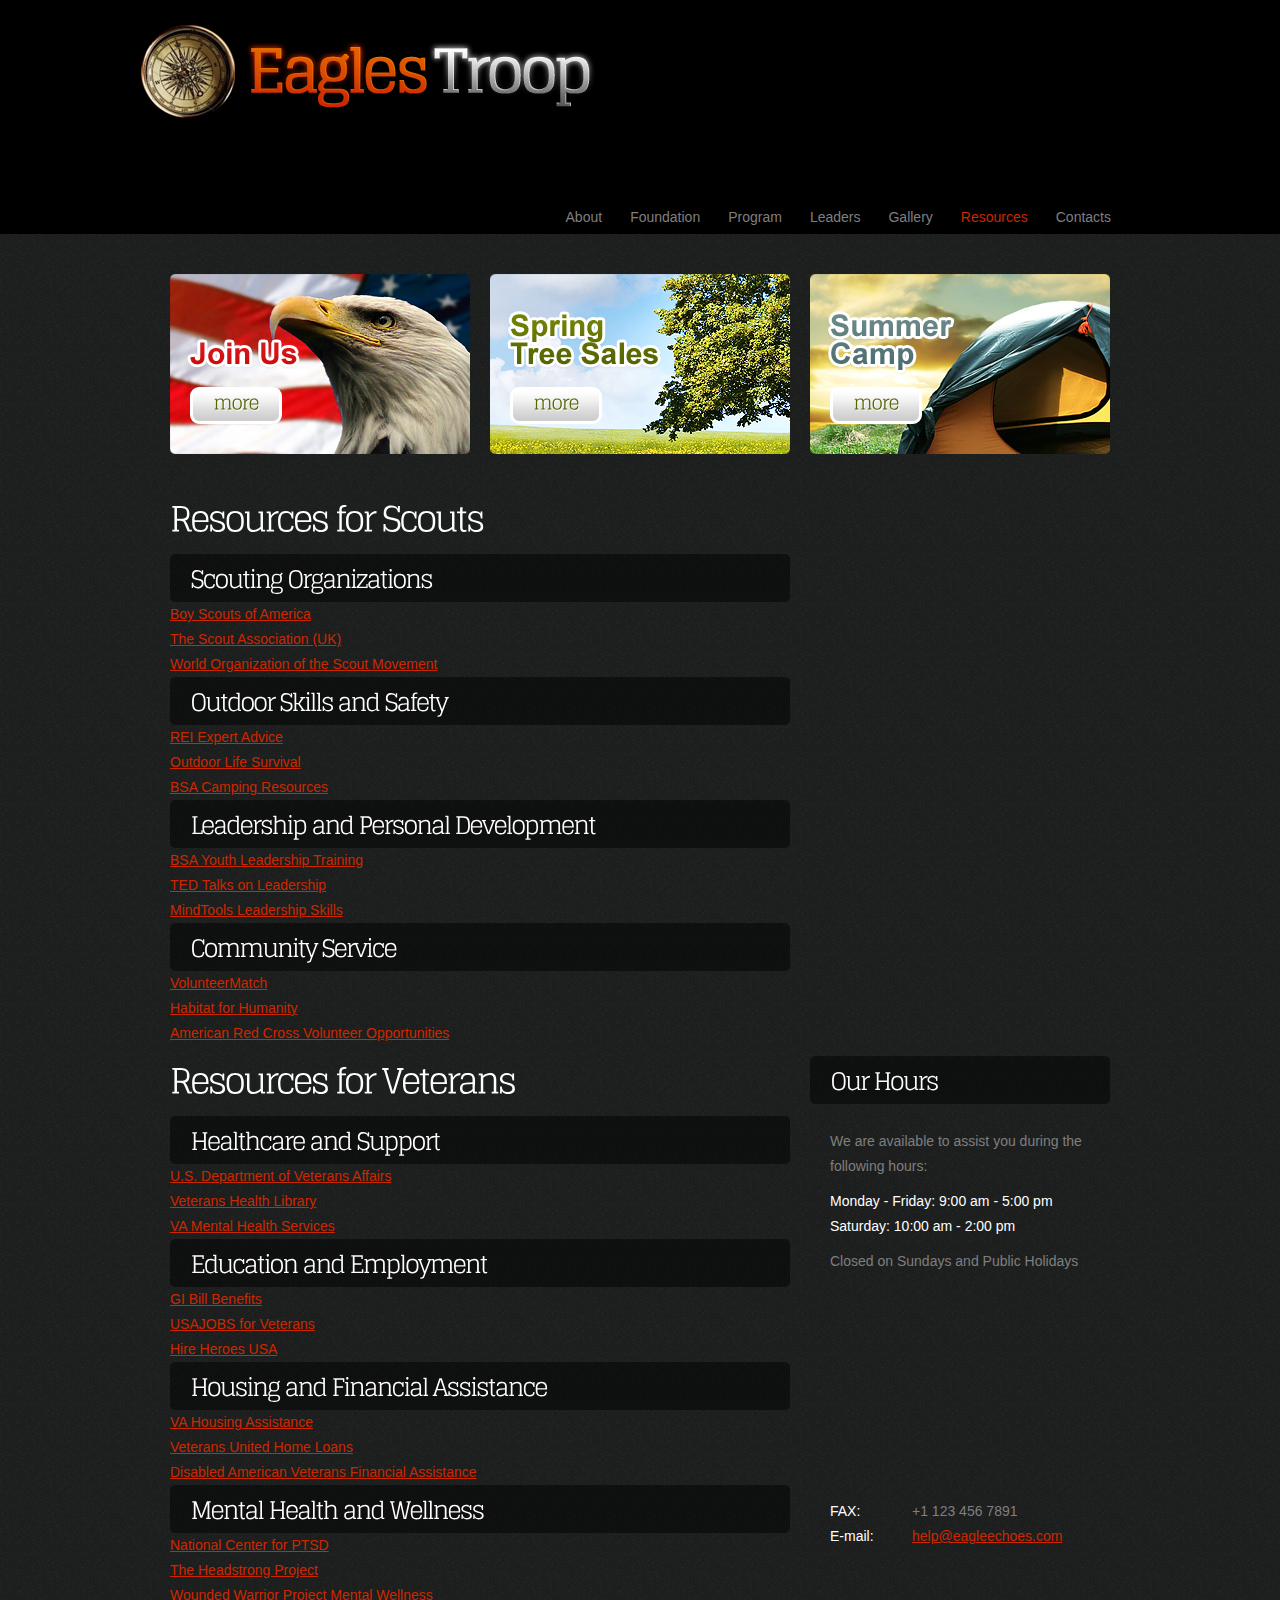
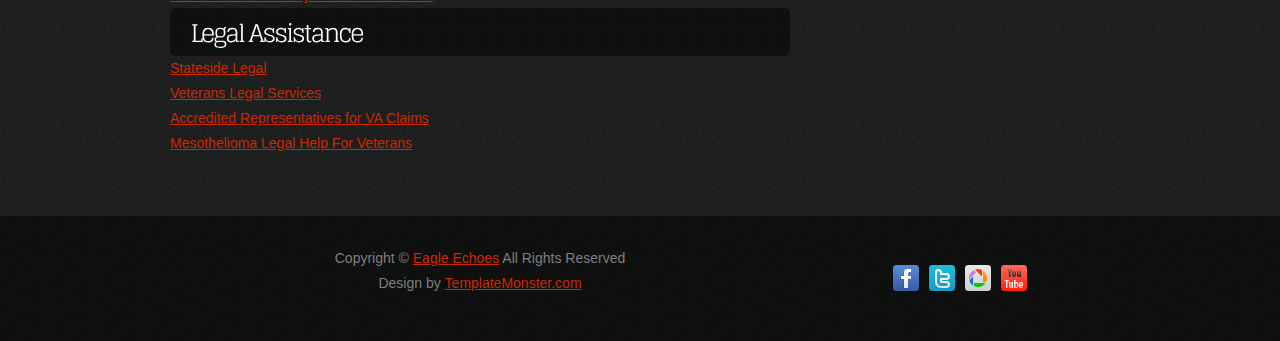
<file: resources.html>
<!DOCTYPE html>
<html lang="en">
<head>
<title>Eagle Echoes | Resources</title>
<meta charset="utf-8">
<link rel="stylesheet" href="css/reset.css" type="text/css" media="screen">
<link rel="stylesheet" href="css/style.css" type="text/css" media="screen">
<link rel="stylesheet" href="css/grid.css" type="text/css" media="screen">
<script src="js/jquery-1.7.1.min.js"></script>
<script src="js/cufon-yui.js"></script>
<script src="js/cufon-replace.js"></script>
<script src="js/Glegoo_400.font.js"></script>
<script src="js/FF-cash.js"></script>
<script src="js/script.js"></script>
<!--[if lt IE 9]>
<script src="js/html5.js"></script>
<link rel="stylesheet" href="css/ie.css" type="text/css" media="screen">
<![endif]-->
</head>
<body id="page7">
<header>
  <div class="main">
    <div class="wrapper">
      <h1><a href="index.html">Eagle Echoes</a></h1>
      <nav class="fright">
        <ul class="menu">
          <li><a href="index.html">About</a></li>
          <li><a href="foundation.html">Foundation</a></li>
          <li><a href="program.html">Program</a></li>
          <li><a href="leaders.html">Leaders</a></li>
          <li><a href="gallery.html">Gallery</a></li>
          <li><a class="active" href="resources.html">Resources</a></li>
          <li><a href="contacts.html">Contacts</a></li>
          
        </ul>
      </nav>
    </div>
  </div>
</header>
<section id="content">
  <div class="main">
    <div class="container_12">
      <div class="wrapper p3">
        <article class="grid_4">
          <div class="banner">
            <figure><img src="images/banner-1.png" alt=""></figure>
            <a class="button" href="#">more</a> </div>
        </article>
        <article class="grid_4">
          <div class="banner">
            <figure><img src="images/banner-2.png" alt=""></figure>
            <a class="button" href="#">more</a> </div>
        </article>
        <article class="grid_4">
          <div class="banner">
            <figure><img src="images/banner-3.png" alt=""></figure>
            <a class="button" href="#">more</a> </div>
        </article>
      </div>
      <div class="wrapper">
        <article class="grid_8">
          <h2>Resources for Scouts</h2>
          <section>
            <h3>Scouting Organizations</h3>
            <ul>
              <li><a href="https://www.scouting.org/" target="_blank">Boy Scouts of America</a></li>
              <li><a href="https://www.scouts.org.uk/" target="_blank">The Scout Association (UK)</a></li>
              <li><a href="https://www.scout.org/" target="_blank">World Organization of the Scout Movement</a></li>
            </ul>
          </section>
          <section>
            <h3>Outdoor Skills and Safety</h3>
            <ul>
              <li><a href="https://www.rei.com/learn/expert-advice.html" target="_blank">REI Expert Advice</a></li>
              <li><a href="https://www.outdoorlife.com/survival/" target="_blank">Outdoor Life Survival</a></li>
              <li><a href="https://www.scouting.org/outdoor-programs/camping/" target="_blank">BSA Camping Resources</a></li>
            </ul>
          </section>
          <section>
            <h3>Leadership and Personal Development</h3>
            <ul>
              <li><a href="https://www.scouting.org/training/youth/" target="_blank">BSA Youth Leadership Training</a></li>
              <li><a href="https://www.ted.com/topics/leadership" target="_blank">TED Talks on Leadership</a></li>
              <li><a href="https://www.mindtools.com/pages/main/newMN_LDR.htm" target="_blank">MindTools Leadership Skills</a></li>
            </ul>
          </section>
          <section>
            <h3>Community Service</h3>
            <ul>
              <li><a href="https://www.volunteermatch.org/" target="_blank">VolunteerMatch</a></li>
              <li><a href="https://www.habitat.org/volunteer" target="_blank">Habitat for Humanity</a></li>
              <li><a href="https://www.redcross.org/volunteer/become-a-volunteer.html" target="_blank">American Red Cross Volunteer Opportunities</a></li>
            </ul>
          </section>
        </article>
<article class="grid_8">
  <h2>Resources for Veterans</h2>
  <section>
    <h3>Healthcare and Support</h3>
    <ul>
      <li><a href="https://www.va.gov/" target="_blank">U.S. Department of Veterans Affairs</a></li>
      <li><a href="https://www.veteranshealthlibrary.va.gov/" target="_blank">Veterans Health Library</a></li>
      <li><a href="https://www.mentalhealth.va.gov/" target="_blank">VA Mental Health Services</a></li>
    </ul>
  </section>
  <section>
    <h3>Education and Employment</h3>
    <ul>
      <li><a href="https://www.benefits.va.gov/gibill/" target="_blank">GI Bill Benefits</a></li>
      <li><a href="https://www.usajobs.gov/Help/working-in-government/unique-hiring-paths/veterans/" target="_blank">USAJOBS for Veterans</a></li>
      <li><a href="https://www.hireheroesusa.org/" target="_blank">Hire Heroes USA</a></li>
    </ul>
  </section>
  <section>
    <h3>Housing and Financial Assistance</h3>
    <ul>
      <li><a href="https://www.va.gov/housing-assistance/" target="_blank">VA Housing Assistance</a></li>
      <li><a href="https://www.veteransunited.com/" target="_blank">Veterans United Home Loans</a></li>
      <li><a href="https://www.dav.org/veterans/resources/financial-assistance/" target="_blank">Disabled American Veterans Financial Assistance</a></li>
    </ul>
  </section>
  <section>
    <h3>Mental Health and Wellness</h3>
    <ul>
      <li><a href="https://www.ptsd.va.gov/" target="_blank">National Center for PTSD</a></li>
      <li><a href="https://www.headstrongproject.org/" target="_blank">The Headstrong Project</a></li>
      <li><a href="https://www.woundedwarriorproject.org/programs/mental-wellness" target="_blank">Wounded Warrior Project Mental Wellness</a></li>
    </ul>
  </section>
  <section>
    <h3>Legal Assistance</h3>
    <ul>
      <li><a href="https://www.statesidelegal.org/" target="_blank">Stateside Legal</a></li>
      <li><a href="https://www.veteranslegalservices.org/" target="_blank">Veterans Legal Services</a></li>
      <li><a href="https://www.benefits.va.gov/vso/" target="_blank">Accredited Representatives for VA Claims</a></li>
      <li><a href="https://www.lanierlawfirm.com/mesothelioma/cancer/" target="_blank">Mesothelioma Legal Help For Veterans</a></li>


      
    </ul>
  </section>
</article>

        <article class="grid_4">
          <div class="indent-top">
            <h3 class="img-indent-bot">Our Hours</h3>
            <div class="indent-left">
              <p class="prev-indent-bot">We are available to assist you during the following hours:</p>
              <span class="color-1">Monday - Friday: 9:00 am - 5:00 pm</span>
              <p class="prev-indent-bot"><span class="color-1">Saturday: 10:00 am - 2:00 pm</span></p>
              <p class="indent-bot">Closed on Sundays and Public Holidays</p>
              <figure class="img-indent-bot">
                <iframe width="260" height="180" src="http://maps.google.com/maps?f=q&amp;source=s_q&amp;hl=en&amp;geocode=&amp;q=Brooklyn,+New+York,+NY,+United+States&amp;aq=0&amp;sll=37.0625,-95.677068&amp;sspn=61.282355,146.513672&amp;ie=UTF8&amp;hq=&amp;hnear=Brooklyn,+Kings,+New+York&amp;ll=40.649974,-73.950005&amp;spn=0.01628,0.025663&amp;z=14&amp;iwloc=A&amp;output=embed"></iframe>
              </figure>
              <dl>
                <dd><span>FAX:</span> +1 123 456 7891</dd>
                <dd><span>E-mail:</span> <a href="mailto:help@eagleechoes.cog">help@eagleechoes.com</a></dd>
              </dl>
            </div>
          </div>
        </article>
      </div>
    </div>
  </div>
</section>
<footer>
  <div class="main">
    <div class="container_12">
      <div class="wrapper">
        <div class="grid_8">
          <div class="aligncenter">Copyright &copy; <a href="#">Eagle Echoes</a> All Rights Reserved <span>Design by <a target="_blank" href="http://www.templatemonster.com/">TemplateMonster.com</a></span></div>
        </div>
        <div class="grid_3 prefix_1">
          <ul class="list-services">
            <li><a href="https://www.facebook.com/EagleEchoes" target="_blank"></a></li>
            <li class="item-1"><a href="https://twitter.com/EagleEchoes" target="_blank"></a></li>
            <li class="item-2"><a href="https://www.instagram.com/EagleEchoes" target="_blank"></a></li>
            <li class="item-3"><a href="https://www.linkedin.com/company/eagle-echoes" target="_blank"></a></li>
          </ul>
        </div>
      </div>
    </div>
  </div>
</footer>
<script>Cufon.now();</script>
</body>
</html>
</file>
<file: css/style.css>
/* Getting the new tags to behave */
article, aside, audio, canvas, command, datalist, details, embed, figcaption, figure, footer, header, hgroup, keygen, meter, nav, output, progress, section, source, video {
	display:block;
}
mark, rp, rt, ruby, summary, time {
	display:inline;
}
/* Global properties ======================================================== */
html {
	width:100%;
	height:100%;
}
body {
	font-family:Arial, Helvetica, sans-serif;
	font-size:14px;
	line-height:25px;
	color:#7f7f7f;
	min-width:1000px;
	height:100%;
	background:url(../images/body-tail.gif) center top repeat #0e0f0f;
}
.ic {
	border:0;
	float:right;
	background:#fff;
	color:#f00;
	width:50%;
	line-height:10px;
	font-size:10px;
	margin:-220% 0 0 0;
	overflow:hidden;
	padding:0
}
.bg {
	width:100%;
	background:center 0 no-repeat;
}
.main {
	width:1000px;
	margin:0 auto;
}
a {
	color:#cc2800;
	outline:none;
}
a:hover {
	text-decoration:none;
}
.col-1, .col-2 {
	float:left;
}
.wrapper {
	width:100%;
	overflow:hidden;
}
.extra-wrap {
	overflow:hidden;
}
p {
	margin-bottom:22px;
}
.p1 {
	margin-bottom:8px;
}
.p2 {
	margin-bottom:15px;
}
.p3 {
	margin-bottom:30px;
}
.p4 {
	margin-bottom:40px;
}
.p5 {
	margin-bottom:50px;
}
.reg {
	text-transform:uppercase;
}
.fleft {
	float:left;
}
.fright {
	float:right;
}
.alignright {
	text-align:right;
}
.aligncenter {
	text-align:center;
}
.it {
	font-style:italic;
}
.color-1 {
	color:#fff;
}
.color-2 {
	color:#000;
}
.color-3 {
	color:#666;
}
/*********************************boxes**********************************/
.indent {
	padding:46px 0 0 30px;
}
.indent-top {
	padding-top:10px;
}
.indent-left {
	padding-left:20px;
}
.indent-right {
	padding-right:20px;
}
.indent-bot {
	margin-bottom:20px;
}
.indent-bot2 {
	margin-bottom:18px;
}
.indent-bot3 {
	margin-bottom:45px;
}
.prev-indent-bot {
	margin-bottom:10px;
}
.prev-indent-bot2 {
	margin-bottom:5px;
}
.img-indent-bot {
	margin-bottom:25px;
}
.margin-bot {
	margin-bottom:35px;
}
.img-indent {
	float:left;
	margin:0 20px 0px 0;
}
.img-indent2 {
	float:left;
	margin:0 13px 0px 0;
}
.img-indent3 {
	float:left;
	margin:11px 20px 0px 0;
}
.img-indent-r {
	float:right;
	margin:-43px 0px 0px 30px;
}
.buttons a:hover {
	cursor:pointer;
}
.menu li a, .list-1 a, .list-2 a, .link, .button, .button2, h1 a {
	text-decoration:none;
}
/*********************************header*************************************/
header {
	width:100%;
	background:#000;
	position:relative;
	z-index:2;
}
h1 {
	padding:25px 0 24px 1px;
	float:left;
}
h1 a {
	display:block;
	width:458px;
	height:94px;
	text-indent:-9999em;
	background:url(../images/logo.png) 0 0 no-repeat;
}
/***** menu *****/
.menu {
	padding:66px 29px 0 0;
}
.menu li {
	float:left;
	position:relative;
	padding-left:28px;
}
.menu li a {
	display:inline-block;
	font-size:14px;
	line-height:17px;
	color:#7f7f7f;
}
.menu li a.active, .menu > li > a:hover {
	color:#cc2700;
}
.row-bot {
	width:100%;
	padding: 0 0;
	background:url(../images/row-bot-tail.gif) center top repeat-x;
}
.title-1 {
	display:block;
	font-size:29px;
	line-height:2em;
	color:#fff;
	letter-spacing:-2px;
	margin-bottom:5px;
}
/*********************************content*************************************/
#content {
	width:100%;
	padding:40px 0 60px;
	background:url(../images/content-tail.gif) center top repeat;
	position:relative;
	z-index:1;
}
.spacer-1 {
	width:100%;
	background:url(../images/pic-1.gif) 217px 0 repeat-y;
}
.box {
	width:100%;
	background:url(../images/box-tail.gif) 0 0 repeat;
	border-radius:5px;
	-moz-border-radius:5px;
	-webkit-border-radius:5px;
}
.box .padding {
	padding:5px 20px 15px;
}
h2 {
	font-size:35px;
	line-height:2em;
	color:#fff;
	letter-spacing:-3px;
}
h3 {
	font-size:24px;
	line-height:2em;
	color:#fff;
	background:url(../images/h3-tail.gif) 0 0 repeat;
	border-radius:5px;
	-moz-border-radius:5px;
	-webkit-border-radius:5px;
	padding-left:21px;
	letter-spacing:-2px;
}
h6 {
	color:#fff;
	font-weight:normal;
}
.border-bot {
	width:100%;
	padding-bottom:32px;
	background:url(../images/pic-1.gif) 0 bottom repeat-x;
}
.banner {
	width:100%;
	position:relative;
}
.banner a {
	position:absolute;
	left:20px;
	bottom:30px;
}
.button {
	display:inline-block;
	padding:1px 20px 8px;
	font-size:18px;
	line-height:22px;
	color:#556502;
	background:url(../images/button-tail.gif) 0 0 repeat-x #cdcdcd;
	border:3px solid #fff;
	cursor:pointer;
	border-radius:9px;
	-moz-border-radius:9px;
	-webkit-border-radius:9px;
	letter-spacing:-1px;
}
.button:hover {
	color:#ce0b0e;
}
.button2 {
	display:inline-block;
	padding:5px 25px 9px;
	font-size:22px;
	line-height:27px;
	color:#fff;
	background:url(../images/button2-tail.gif) 0 0 repeat-x #cc2800;
	cursor:pointer;
	border-radius:6px;
	-moz-border-radius:6px;
	-webkit-border-radius:6px;
	letter-spacing:-1px;
}
.button2:hover {
	background:#cc2800;
}
.list-1 li {
	font-size:14px;
	line-height:19px;
	font-style:italic;
	padding:8px 0;
	background:url(../images/pic-1.gif) 0 bottom repeat-x;
}
.list-1 a {
	color:#fff;
}
.list-1 a:hover {
	color:#cc2800;
}
.list-1 .last-item {
	background:none;
}
.list-2 li {
	font-size:14px;
	line-height:19px;
	font-style:italic;
	padding:8px 0;
	background:url(../images/pic-1.gif) 0 bottom repeat-x;
}
.list-2 a {
	display:inline-block;
	color:#fff;
	padding-left:11px;
	background:url(../images/marker-1.gif) 0 8px no-repeat;
}
.list-2 a:hover {
	color:#cc2800;
}
.list-2 .last-item {
	background:none;
}
.link:hover {
	text-decoration:underline;
}
.link-1 {
	display:inline-block;
	font-size:14px;
	padding-right:8px;
	background:right 8px no-repeat;
}
.link-1:hover {
	color:#fff;
}
.text-1 {
	display:block;
	font-size:19px;
	line-height:45px;
	color:#fff;
	letter-spacing:-2px;
	margin-bottom:5px;
}
dl span {
	float:left;
	width:82px;
	color:#fff;
}
dl.years {
	line-height:35px;
}
dl.years dt {
	float:left;
	width:49px;
	color:#fff;
	background:url(../images/pic-1.gif) left bottom repeat-x;
}
dl.years dd {
	overflow:hidden;
	background:url(../images/pic-1.gif) left bottom repeat-x;
}
dl.years .last-item {
	background:none;
}
.tdate-1 {
	display:block;
	width:60px;
	height:60px;
	overflow:hidden;
	text-align:center;
	background:url(../images/time-bg.png) 0 0 no-repeat;
	float:left;
	margin:0px 21px 0 0;
}
.tdate-1 span {
	display:block;
	font-size:9px;
	line-height:1.2em;
	color:#fff;
}
.tdate-1 strong {
	display:block;
	font-size:37px;
	line-height:46px;
	color:#000;
}
/* -- gallery  begin --*/
div.content img {
	position: relative;
	z-index: 2;
}
div.slideshow-container {
	height: 378px;
	width:600px;
	margin-bottom:40px;
	position:relative;
	z-index:1;
}
div.slideshow span.image-wrapper {
	display: block;
	width: 600px;
	height: 378px;
	position:absolute;
	left:0;
	top:0;
	margin:0;
}
div.slideshow a.advance-link {
	display: block;
	margin: 0;
	font-size:0;
	line-height:0;
	text-decoration:none;
}
div.slideshow a.advance-link:hover, div.slideshow a.advance-link:active, div.slideshow a.advance-link:visited {
	text-decoration: none;
}
div#thumbs {
	padding: 0;
	width:600px;
}
ul.thumbs {
	padding: 0 0 0 0;
	width:100%;
	overflow:hidden;
	position:relative;
}
ul.thumbs li {
	float:left;
	margin-right:30px;
	margin-bottom:30px;
	width:180px;
	height:124px;
}
ul.thumbs li.last {
	margin-right:0;
}
ul.thumbs li.last2 {
	margin-bottom:0;
}
ul.thumbs li.last3 {
	margin:0;
}
a.thumb {
	display:block;
}
a.thumb:focus {
	outline: none;
}
/* -- gallery end --*/

/***** contact form *****/
#contact-form {
	width:600px;
}
#contact-form label {
	display:block;
	height:35px;
}
#contact-form label.message {
	height:324px;
}
#contact-form input {
	width:260px;
	font-size:14px;
	line-height:17px;
	color:#7f7f7f;
	padding:8px 20px 7px;
	margin:0;
	font-family:Arial, Helvetica, sans-serif;
	border:none;
	background:#fff;
	border-radius:6px;
	-moz-border-radius:6px;
	-webkit-border-radius:6px;
}
#contact-form textarea {
	height:314px;
	min-height:314px;
	max-height:314px;
	overflow:auto;
	width:560px;
	max-width:560px;
	min-width:560px;
	font-size:14px;
	line-height:17px;
	color:#7f7f7f;
	padding:5px 20px;
	margin:0;
	font-family:Arial, Helvetica, sans-serif;
	border:none;
	background:#fff;
	border-radius:6px;
	-moz-border-radius:6px;
	-webkit-border-radius:6px;
}
.buttons {
	padding-top:20px;
}
.buttons a {
	margin-right:10px;
}
/****************************footer************************/
footer {
	width:100%;
	padding:30px 0 45px;
}
footer span {
	display:block;
}
.list-services {
	padding:19px 0 0 2px;
}
.list-services li {
	float:left;
	padding:0 9px 0 0;
}
.list-services a {
	display:block;
	width:27px;
	height:27px;
	text-indent:-9999em;
	background:url(../images/social-icons.png) 0 0 no-repeat;
}
.list-services .item-1 a {
	background-position:-36px 0;
}
.list-services .item-2 a {
	background-position:-72px 0;
}
.list-services .item-3 a {
	background-position:-108px 0;
}
</file>
<file: css/grid.css>
/*
	Variable Grid System.
	Learn more ~ http://www.spry-soft.com/grids/
	Based on 960 Grid System - http://960.gs/

	Licensed under GPL and MIT.
*/


/* Containers
----------------------------------------------------------------------------------------------------*/
.container_12 {
	margin-left: auto;
	margin-right: auto;
	width: 960px;
}
/* Grid >> Global
----------------------------------------------------------------------------------------------------*/

.grid_1, .grid_2, .grid_3, .grid_4, .grid_5, .grid_6, .grid_7, .grid_8, .grid_9, .grid_10, .grid_11, .grid_12 {
	display:inline;
	float: left;
	position: relative;
	margin-left: 10px;
	margin-right: 10px;
}
/* Grid >> Children (Alpha ~ First, Omega ~ Last)
----------------------------------------------------------------------------------------------------*/

.alpha {
	margin-left: 0;
}
.omega {
	margin-right: 0;
}
/* Grid >> 12 Columns
----------------------------------------------------------------------------------------------------*/

.container_12 .grid_1 {
	width:60px;
}
.container_12 .grid_2 {
	width:140px;
}
.container_12 .grid_3 {
	width:220px;
}
.container_12 .grid_4 {
	width:300px;
}
.container_12 .grid_5 {
	width:380px;
}
.container_12 .grid_6 {
	width:460px;
}
.container_12 .grid_7 {
	width:540px;
}
.container_12 .grid_8 {
	width:620px;
}
.container_12 .grid_9 {
	width:700px;
}
.container_12 .grid_10 {
	width:780px;
}
.container_12 .grid_11 {
	width:860px;
}
.container_12 .grid_12 {
	width:940px;
}
/* Prefix Extra Space >> 12 Columns
----------------------------------------------------------------------------------------------------*/

.container_12 .prefix_1 {
	padding-left:80px;
}
.container_12 .prefix_2 {
	padding-left:160px;
}
.container_12 .prefix_3 {
	padding-left:240px;
}
.container_12 .prefix_4 {
	padding-left:320px;
}
.container_12 .prefix_5 {
	padding-left:400px;
}
.container_12 .prefix_6 {
	padding-left:480px;
}
.container_12 .prefix_7 {
	padding-left:560px;
}
.container_12 .prefix_8 {
	padding-left:640px;
}
.container_12 .prefix_9 {
	padding-left:720px;
}
.container_12 .prefix_10 {
	padding-left:800px;
}
.container_12 .prefix_11 {
	padding-left:880px;
}
/* Suffix Extra Space >> 12 Columns
----------------------------------------------------------------------------------------------------*/

.container_12 .suffix_1 {
	padding-right:80px;
}
.container_12 .suffix_2 {
	padding-right:160px;
}
.container_12 .suffix_3 {
	padding-right:240px;
}
.container_12 .suffix_4 {
	padding-right:320px;
}
.container_12 .suffix_5 {
	padding-right:400px;
}
.container_12 .suffix_6 {
	padding-right:480px;
}
.container_12 .suffix_7 {
	padding-right:560px;
}
.container_12 .suffix_8 {
	padding-right:640px;
}
.container_12 .suffix_9 {
	padding-right:720px;
}
.container_12 .suffix_10 {
	padding-right:800px;
}
.container_12 .suffix_11 {
	padding-right:880px;
}
/* Push Space >> 12 Columns
----------------------------------------------------------------------------------------------------*/

.container_12 .push_1 {
	left:80px;
}
.container_12 .push_2 {
	left:160px;
}
.container_12 .push_3 {
	left:240px;
}
.container_12 .push_4 {
	left:320px;
}
.container_12 .push_5 {
	left:400px;
}
.container_12 .push_6 {
	left:480px;
}
.container_12 .push_7 {
	left:560px;
}
.container_12 .push_8 {
	left:640px;
}
.container_12 .push_9 {
	left:720px;
}
.container_12 .push_10 {
	left:800px;
}
.container_12 .push_11 {
	left:880px;
}
/* Pull Space >> 12 Columns
----------------------------------------------------------------------------------------------------*/

.container_12 .pull_1 {
	left:-80px;
}
.container_12 .pull_2 {
	left:-160px;
}
.container_12 .pull_3 {
	left:-240px;
}
.container_12 .pull_4 {
	left:-320px;
}
.container_12 .pull_5 {
	left:-400px;
}
.container_12 .pull_6 {
	left:-480px;
}
.container_12 .pull_7 {
	left:-560px;
}
.container_12 .pull_8 {
	left:-640px;
}
.container_12 .pull_9 {
	left:-720px;
}
.container_12 .pull_10 {
	left:-800px;
}
.container_12 .pull_11 {
	left:-880px;
}
/* Clear Floated Elements
----------------------------------------------------------------------------------------------------*/

/* http://sonspring.com/journal/clearing-floats */

.clear {
	clear: both;
	display: block;
	overflow: hidden;
	visibility: hidden;
	width: 0;
	height: 0;
}
/* http://perishablepress.com/press/2008/02/05/lessons-learned-concerning-the-clearfix-css-hack */

.clearfix:after {
	clear: both;
	content: ' ';
	display: block;
	font-size: 0;
	line-height: 0;
	visibility: hidden;
	width: 0;
	height: 0;
}
.clearfix {
	display: inline-block;
}
* html .clearfix {
	height: 1%;
}
.clearfix {
	display: block;
}
</file>
<file: css/ie.css>
.button, .button2, .box, h3, #contact-form input, #contact-form textarea {
	behavior: url("../js/PIE.htc");
	position:relative;
}
#contact-form input {
	padding:6px 20px 9px
}
</file>
